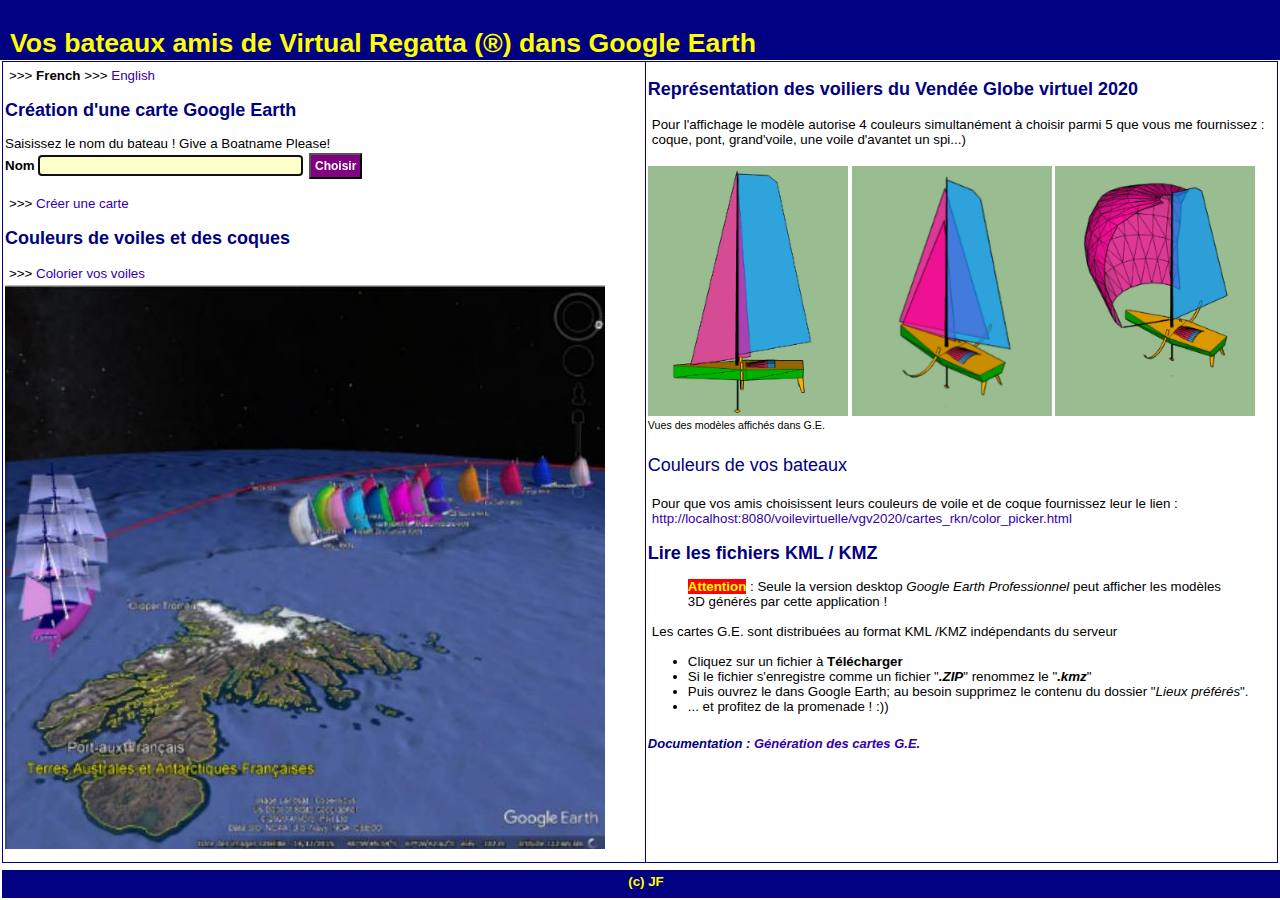
<file: index.html>
<!DOCTYPE HTML PUBLIC "-//W3C//DTD HTML 4.01 Transitional//EN">
<html>
<head>
<meta http-equiv="content-type" content="text/html; charset=utf-8">
<meta name="Author" content="JF">
<meta name="description" content="Cartes Google Earth.">
<meta name="viewport" content="width=device-width, initial-scale=1.0">
<link rel="author" title="Auteur" href="mailto:jean.fruitet@free.fr">
<title>Vos bateaux dans Google Earth</title>
<meta name="ROBOTS" content="none,noarchive">
<link href="select_param.css" rel="stylesheet" type="text/css">
<script src="js/cookies.js"></script>
<script src="js/ajax_loader.js"></script>
<script src="js/get_kmz.js"></script>
<script src="js/config_server.js"></script> <!-- server configuration :: need to be adapted to the server position (local or remote) -->
</head>
<!-- body onload="checkCookieBoatName()" -->
<body>
<div id="bandeauDiv"><h1 class="bandeau">Vos bateaux amis de Virtual Regatta (&reg;) dans Google Earth</h1></div>
<div id="leftDiv">
<p> &gt;&gt;&gt; <b>French</b> &gt;&gt;&gt; <a href="index_en.html">English</a></p>
<h2>Création d'une carte Google Earth</h2>
<div id="inputValue">Saisissez le nom de votre bateau dans VR (<i>en respectant la graphie !</i>)</div>
<form action="" name="naming" id="naming" method="post" onsubmit="return set_BoatName();">
<b><label for="nomboat">Nom</label></b>
<input type="text" class="textInput" name="nomboat" id="nomboat" size="30"/>
<input id="submitBtn2" type="submit" name="action2" value="Choisir" />
</form>
<p> &gt;&gt;&gt; <a href="cartes_rkn.html">Créer une carte</a></p>
<h2>Couleurs de voiles et des coques</h2>
<p> &gt;&gt;&gt; <a href="color_picker.html">Colorier vos voiles</a></p>
<div id="ajaxBox"></div>
<div id="myMap"></div>
<div id="myFiles">
<img src="images/vgv20-rkn_202012051530-04.jpg" border="0" alt="Rkn en course" title="Rkn en course" />
</div>
</div> <!-- left frame -->
<div id="rightDiv">
<h2>Représentation des voiliers du Vendée Globe virtuel 2020</h2>
<p>Pour l'affichage le modèle autorise 4 couleurs simultanément à choisir parmi 5 que vous me fournissez  : coque, pont, grand'voile, une voile d'avantet un spi...)</p>
<br /><img src="images/RKN_CZ.png" border="0" alt="GV + Foc" title="GV + Foc" />
<img src="images/RKN_GENOIS.png" border=0" alt="GV + Génois" title="GV + Génois" />
<img src="images/RKN_SPI.png" border=0" alt="GV + Spi" title="GV + Spi" />
<br /><span class="small">Vues des modèles affichés dans G.E.</span></p>
<h3>Couleurs de vos bateaux</h3>
<div id="linkDiv"></div>
<h2>Lire les fichiers KML / KMZ</h2>
<blockquote><span class="error"><b>Attention</b></span> : Seule la version desktop <i>Google Earth Professionnel</i> peut afficher les modèles 3D générés par cette application !</blockquote>
<p>Les cartes G.E. sont distribuées au format KML /KMZ indépendants du serveur </p>
<ul>
<li>Cliquez sur un fichier à <b>Télécharger</b></li>
<li>Si le fichier s'enregistre comme un fichier "<i><b>.ZIP</b></i>" renommez le "<i><b>.kmz</b></i>"</li>
<li>Puis ouvrez le dans Google Earth; au besoin supprimez le contenu du dossier "<i>Lieux préférés</i>".</li>
<li>... et profitez de la promenade ! :))</li>
</ul>
<h5>Documentation : <a target="_blank" href="GenerationCartesGE.pdf">Génération des cartes G.E.</a></h5>
</div>

<script type="text/javascript">
	// Ajax Form treatment
  	// Prevent browser default  : do not send form because we use an Ajax call
	document.getElementById("naming").addEventListener("submit", function(event){
    	event.preventDefault()
	});
    checkCookieBoatName();
	// info utilisateur
	document.getElementById("linkDiv").innerHTML="<p>Pour que vos amis choisissent leurs couleurs de voile et de coque fournissez leur le lien :<br /><a target=\"_blank\" href=\""+rknserveururl+"color_picker.html\">"+rknserveururl+"color_picker.html</a>";
</script>

<div id="baspageDiv"><a class="bandeau" href="mailto:jean.fruitet@free.fr?subject=Cartes GE">(c) JF</a></div>
</body>
</html>
</file>
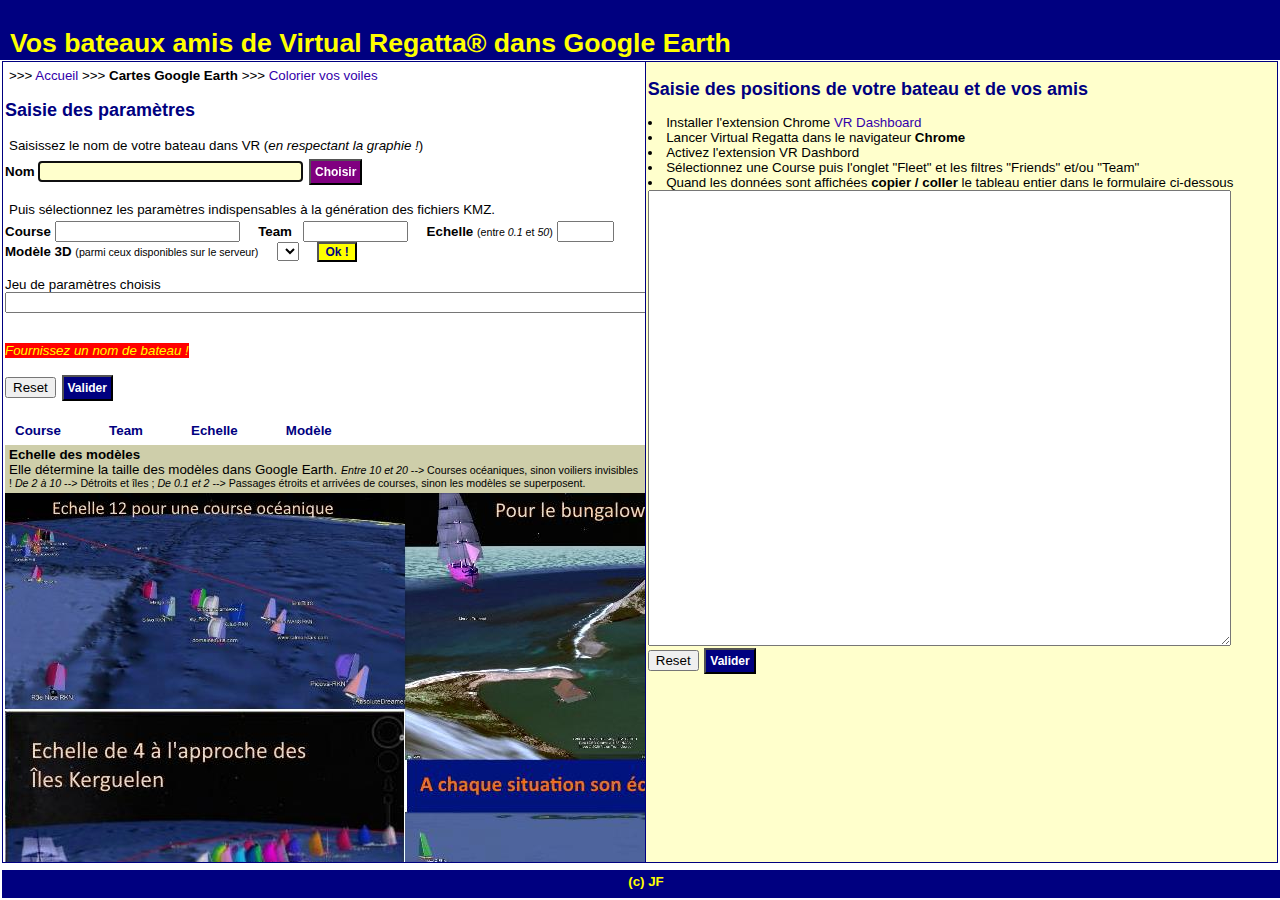
<file: cartes_rkn.html>
<!DOCTYPE HTML PUBLIC "-//W3C//DTD HTML 4.01 Transitional//EN">
<html>
<head>
<meta http-equiv="content-type" content="text/html; charset=utf-8">
<meta name="Author" content="JF">
<meta name="description" content="Cartes GoogleEarth.">
<meta name="viewport" content="width=device-width, initial-scale=1.0">
<link rel="author" title="Auteur" href="mailto:jean.fruitet@free.fr">
<title>Vos bateaux dans Google Earth</title>
<meta name="ROBOTS" content="none,noarchive">
<link href="select_param.css" rel="stylesheet" type="text/css">
<script src="js/cookies.js"></script>
<script src="js/ajax_loader.js"></script>
<script src="js/cartes_ge.js"></script>
<script src="js/set_params.js"></script>
<script src="js/set_positions.js"></script>
<script src="js/config_server.js"></script> <!-- server configuration :: need to be adapted to the server position (local or remote) -->
</head>
<body onload="get_models3D();">
<div id="bandeauDiv"><h1 class="bandeau">Vos bateaux amis de Virtual Regatta&reg; dans Google Earth</h1></div>
<div id="leftDiv">
<p> &gt;&gt;&gt; <a href="index.html">Accueil</a> &gt;&gt;&gt; <b>Cartes Google Earth</b> &gt;&gt;&gt; <a href="color_picker.html">Colorier vos voiles</a></p>
<h2>Saisie des paramètres</h2>
<p>Saisissez le nom de votre bateau dans VR (<i>en respectant la graphie !</i>)</p>
<form action="" name="naming" id="naming"  method="post" onsubmit="return get_params();">
<b><label for="nomboat">Nom</label></b>
<input type="text" class="textInput" name="nomboat" id="nomboat" size="30" value=""/>
<input id="submitBtn2" type="submit" name="action2" value="Choisir" />
</form>
<p>Puis sélectionnez les paramètres indispensables à la génération des fichiers KMZ.</p>
<form action="" name="steering" id="steering"  method="post" onsubmit="return (steeringvalidate_params());">
<label for="cCourse"><b>Course</b></label>
<input type="text" name="cCourse" id="cCourse" size="20" maxsize="30" value=""  onchange="placerUneValeur(0);"/>
&nbsp; &nbsp;
<label for="cTeam"><b>Team</b></label> &nbsp;
<input type="text" name="cTeam" id="cTeam" size="10" maxsize="30" value=""  onchange="placerUneValeur(1);" />
&nbsp; &nbsp;
<label for="cScale"><b>Echelle</b></label> <span class="small"> (entre <i>0.1</i> et <i>50</i>)</span>
<input type="text" name="cScale" id="cScale" size="4" maxsize="4" value=""  onchange="placerUneValeur(2);" />
<br />
<label for="cModele"><b>Modèle 3D</b></label> <span class="small"> (parmi ceux disponibles sur le serveur)</span>
&nbsp; &nbsp; <select name="cModele" id="cModele" onchange="placerUneValeur(3);">
</select>
&nbsp; &nbsp; <button type="button" id="submitBtn" onsubmit="return (steeringvalidate_params());">Ok !</button>
<br /><br />
<label for="params">Jeu de paramètres choisis</label>
<br />
<input type="text" name="params" id="params" size="80" maxsize="255" value="" />
<br /><br />
<br /><i><span class="error"><label id="imputvalue"></label></span></i>
<br /><br />
<input type="reset" >
<input id="submitBtn1" type="submit" name="action" value="Valider" />
</form>

<div id="maPalette">
<p align="center">
<b>Course</b> <label id="lCourse">&nbsp; &nbsp; &nbsp; &nbsp; &nbsp; &nbsp;</label>
<b>Team</b> <label id="lTeam">&nbsp; &nbsp; &nbsp; &nbsp; &nbsp; &nbsp;</label>
<b>Echelle</b> <label id="lScale">&nbsp; &nbsp; &nbsp; &nbsp; &nbsp; &nbsp;</label>
<b>Modèle</b> <label id="lModele">&nbsp; &nbsp; &nbsp; &nbsp; &nbsp; &nbsp;</label>
</p></div>

<div id="ajaxBox"></div>
<div id="myMap"></div>
<div id="myHelp"></div>
</div> <!-- left frame -->
<div id="rightDiv">
    <h2>Saisie des positions de votre bateau et de vos amis</h2>
	<li>Installer l'extension Chrome <a target="_blank" href="https://chrome.google.com/webstore/detail/vr-dashboard/amknkhejaogpekncjekiaolgldbejjan?hl=en">VR Dashboard</a></li>
	<li>Lancer Virtual Regatta dans le navigateur <b>Chrome</b></li>
	<li>Activez l'extension VR Dashbord</li>
	<li>Sélectionnez une Course puis l'onglet "Fleet" et les filtres "Friends" et/ou "Team"</li>
	<li>Quand les données sont affichées <b>copier / coller</b> le tableau entier dans le formulaire ci-dessous</li>
    <form action="" name="data" id="data" method="post" onsubmit="return (positions_validate());">
    <textarea cols="70" rows="30" name="liste" id="liste"></textarea>
    <input type="hidden" name="team" id="team" value="" />
	<br />
	<input type="reset" >
	<input id="submitBtn1" type="submit" name="action" value="Valider">
	</form>
<script type="text/javascript">
    document.getElementById("rightDiv").style.backgroundColor =  "#ffffcc";
</script>
</div> <!-- right frame -->


<script type="text/javascript">
	// Ajax Form treatment
  	// Prevent browser default  : do not send form because we use an Ajax call
	document.getElementById("naming").addEventListener("submit", function(event){
    	event.preventDefault()
	});

	document.getElementById("steering").addEventListener("submit", function(event){
    	event.preventDefault()
	});
	
	document.getElementById("data").addEventListener("submit", function(event){
    	event.preventDefault()
	});


    // Find a nomboat
	var cookies = document.cookie;
	if (cookies !== null)
	{
		nomboat = getCookie("rknnomboat");
		if (nomboat != ""){
	    	document.naming.nomboat.value = nomboat;
			//console.log("NOMBOAT: %s",nomboat);
			get_params_boat(nomboat); // Appel Ajax
		}
		course = getCookie("rkncourse");
		team = getCookie("rknteam");
        scale = getCookie("rknscale");
        modele = getCookie("rknmodele");
        //console.log("Cookie : "+ modele+" sélectionné");
	}

	if (modele != "")
	{
        //console.log("Cookie : "+ modele+" sélectionné");
		document.getElementById('cModele').value = modele;
        setCookie("rknmodele",modele,8);
	}

	if (scale.length != 0)
	{
		document.getElementById('cScale').value = scale;
        setCookie("rknscale",scale,8);
	}
	if (team != "")
	{
		document.getElementById('cTeam').value = team;
        setCookie("rknteam",team,8);
	}
	if (course != "")
	{
		document.getElementById('cCourse').value = course;
        setCookie("rkncourse",course,8);
	}

	if (document.naming.nomboat.value)
	{
        nomboat = document.naming.nomboat.value;
      	setCookie("rknnomboat",nomboat,8);
	}
	else
	{
        //alert( "Fournissez un nom de bateau !" );
		document.getElementById('imputvalue').innerHTML =  "Fournissez un nom de bateau !";
        document.naming.nomboat.focus() ;
	}
	// Help
    help();
</script>
<div id="baspageDiv"><a class="bandeau" href="mailto:jean.fruitet@free.fr?subject=Cartes GE">(c) JF</a></div>

</body>
</html>
</file>
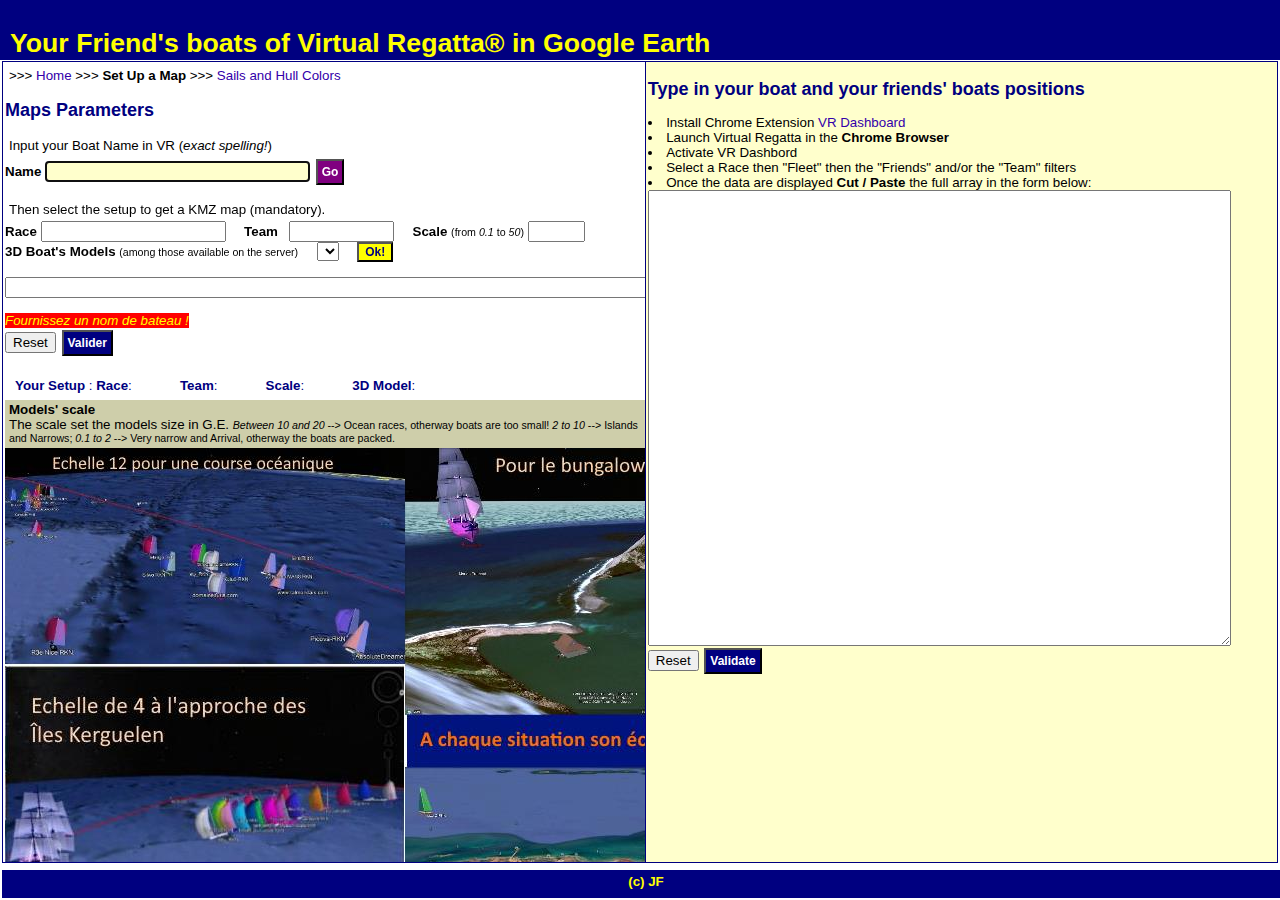
<file: cartes_rkn_en.html>
<!DOCTYPE HTML PUBLIC "-//W3C//DTD HTML 4.01 Transitional//EN">
<html>
<head>
<meta http-equiv="content-type" content="text/html; charset=utf-8">
<meta name="Author" content="JF">
<meta name="description" content="Google Earth Maps">
<meta name="viewport" content="width=device-width, initial-scale=1.0">
<link rel="author" title="Auteur" href="mailto:jean.fruitet@free.fr">
<title>Friend's boats in Google Earth</title>
<meta name="ROBOTS" content="none,noarchive">
<link href="select_param.css" rel="stylesheet" type="text/css">
<script src="js/cookies.js"></script>
<script src="js/ajax_loader.js"></script>
<script src="js/cartes_ge.js"></script>
<script src="js/set_params.js"></script>
<script src="js/set_positions.js"></script>
<script src="js/config_server.js"></script> <!-- server configuration :: need to be adapted to the server position (local or remote) -->
</head>
<body onload="get_models3D();">
<div id="bandeauDiv"><h1 class="bandeau">Your Friend's boats of Virtual Regatta&reg; in Google Earth</h1></div>
<div id="leftDiv">
<p> &gt;&gt;&gt; <a href="index_en.html">Home</a> &gt;&gt;&gt; <b>Set Up a Map</b> &gt;&gt;&gt; <a href="color_picker_en.html">Sails and Hull Colors</a></p>
<h2>Maps Parameters</h2>
<p>Input your Boat Name in VR (<i>exact spelling!</i>)</p>
<form action="" name="naming" id="naming"  method="post" onsubmit="return get_params();">
<b><label for="nomboat">Name</label></b>
<input type="text" class="textInput" name="nomboat" id="nomboat" size="30" value=""/>
<input id="submitBtn2" type="submit" name="action2" value="Go" />
</form>
<p>Then select the setup to get a KMZ map (mandatory).</p>
<form action="" name="steering" id="steering"  method="post" onsubmit="return (steeringvalidate_params());">
<label for="cCourse"><b>Race</b></label>
<input type="text" name="cCourse" id="cCourse" size="20" maxsize="30" value="" onchange="placerUneValeur(0);"/>
&nbsp; &nbsp;
<label for="cTeam"><b>Team</b></label> &nbsp;
<input type="text" name="cTeam" id="cTeam" size="10" maxsize="30" value="" onchange="placerUneValeur(1);"/>
&nbsp; &nbsp;
<label for="cScale"><b>Scale</b></label> <span class="small"> (from <i>0.1</i> to <i>50</i>)</span>
<input type="text" name="cScale" id="cScale" size="4" maxsize="4" value="" onchange="placerUneValeur(2);"/>
<br />
<label for="cModele"><b>3D Boat's Models</b></label> <span class="small"> (among those available on the server)</span>
&nbsp; &nbsp; <select name="cModele" id="cModele" onchange="placerUneValeur(3);">
</select>
&nbsp; &nbsp; <button type="button" id="submitBtn" onsubmit="return (steeringvalidate_params());">Ok!</button>
<br /><label for="params"></label>
<br />
<input type="text" name="params" id="params" size="80" maxsize="255" value="" />
<br /><br />
<i><span class="error"><label id="imputvalue"></label></span></i>
<br />
<input type="reset" >
<input id="submitBtn1" type="submit" name="action" value="Valider" />
</form>

<div id="maPalette">
<p align="center"><b>Your Setup</b> :
<b>Race</b>: <label id="lCourse">&nbsp; &nbsp; &nbsp; &nbsp; &nbsp; &nbsp;</label>
<b>Team</b>: <label id="lTeam">&nbsp; &nbsp; &nbsp; &nbsp; &nbsp; &nbsp;</label>
<b>Scale</b>: <label id="lScale">&nbsp; &nbsp; &nbsp; &nbsp; &nbsp; &nbsp;</label>
<b>3D Model</b>: <label id="lModele">&nbsp; &nbsp; &nbsp; &nbsp; &nbsp; &nbsp;</label>
</p></div>

<div id="ajaxBox"></div>
<div id="myMap"></div>
<div id="myHelp"></div>
</div> <!-- left frame -->
<div id="rightDiv">
    <h2>Type in your boat and your friends' boats positions</h2>
	<li>Install Chrome Extension <a target="_blank" href="https://chrome.google.com/webstore/detail/vr-dashboard/amknkhejaogpekncjekiaolgldbejjan?hl=en">VR Dashboard</a></li>
	<li>Launch Virtual Regatta in the <b>Chrome Browser</b></li>
	<li>Activate VR Dashbord</li>
	<li>Select a Race then "Fleet" then the "Friends" and/or the "Team" filters</li>
	<li>Once the data are displayed <b>Cut / Paste</b> the full array in the form below:</li>
    <form action="" name="data" id="data" method="post" onsubmit="return (positions_validate());">
    <textarea cols="70" rows="30" name="liste" id="liste"></textarea>
    <input type="hidden" name="team" id="team" value="" />
	<br />
	<input type="reset" >
	<input id="submitBtn1" type="submit" name="action" value="Validate">
	</form>
<script type="text/javascript">
    document.getElementById("rightDiv").style.backgroundColor =  "#ffffcc";
</script>
</div> <!-- right frame -->


<script type="text/javascript">
	// Ajax Form treatment
  	// Prevent browser default  : do not send form because we use an Ajax call
	document.getElementById("naming").addEventListener("submit", function(event){
    	event.preventDefault()
	});

	document.getElementById("steering").addEventListener("submit", function(event){
    	event.preventDefault()
	});

	document.getElementById("data").addEventListener("submit", function(event){
    	event.preventDefault()
	});


    // Find a nomboat
	var cookies = document.cookie;
	if (cookies !== null)
	{
		nomboat = getCookie("rknnomboat");
		if (nomboat != ""){
	    	document.naming.nomboat.value = nomboat;
			// console.log("NOMBOAT: %s",nomboat);
			get_params_boat(nomboat); // Ajax Call
		}
		course = getCookie("rkncourse");
		team = getCookie("rknteam");
        scale = getCookie("rknscale");
		modele = getCookie("rknmodele");
	}
	if (modele != "")
	{
		document.getElementById('cModele').value = scale;
        setCookie("rknmodele",modele,8);
	}
	if (scale.length != 0)
	{
		document.getElementById('cScale').value = scale;
        setCookie("rknscale",scale,8);
	}
	if (team != "")
	{
		document.getElementById('cTeam').value = team;
        setCookie("rknteam",team,8);
	}
	if (course != "")
	{
		document.getElementById('cCourse').value = course;
        setCookie("rkncourse",course,8);
	}

	if (document.naming.nomboat.value)
	{
        nomboat = document.naming.nomboat.value;
      	setCookie("rknnomboat",nomboat,8);
	}
	else
	{
        //alert( "Fournissez un nom de bateau !" );
		document.getElementById('imputvalue').innerHTML =  "Fournissez un nom de bateau !";
        document.naming.nomboat.focus() ;
	}

	help_en();
</script>
<div id="baspageDiv"><a class="bandeau" href="mailto:jean.fruitet@free.fr?subject=Cartes GE">(c) JF</a></div>

</body>
</html>
</file>
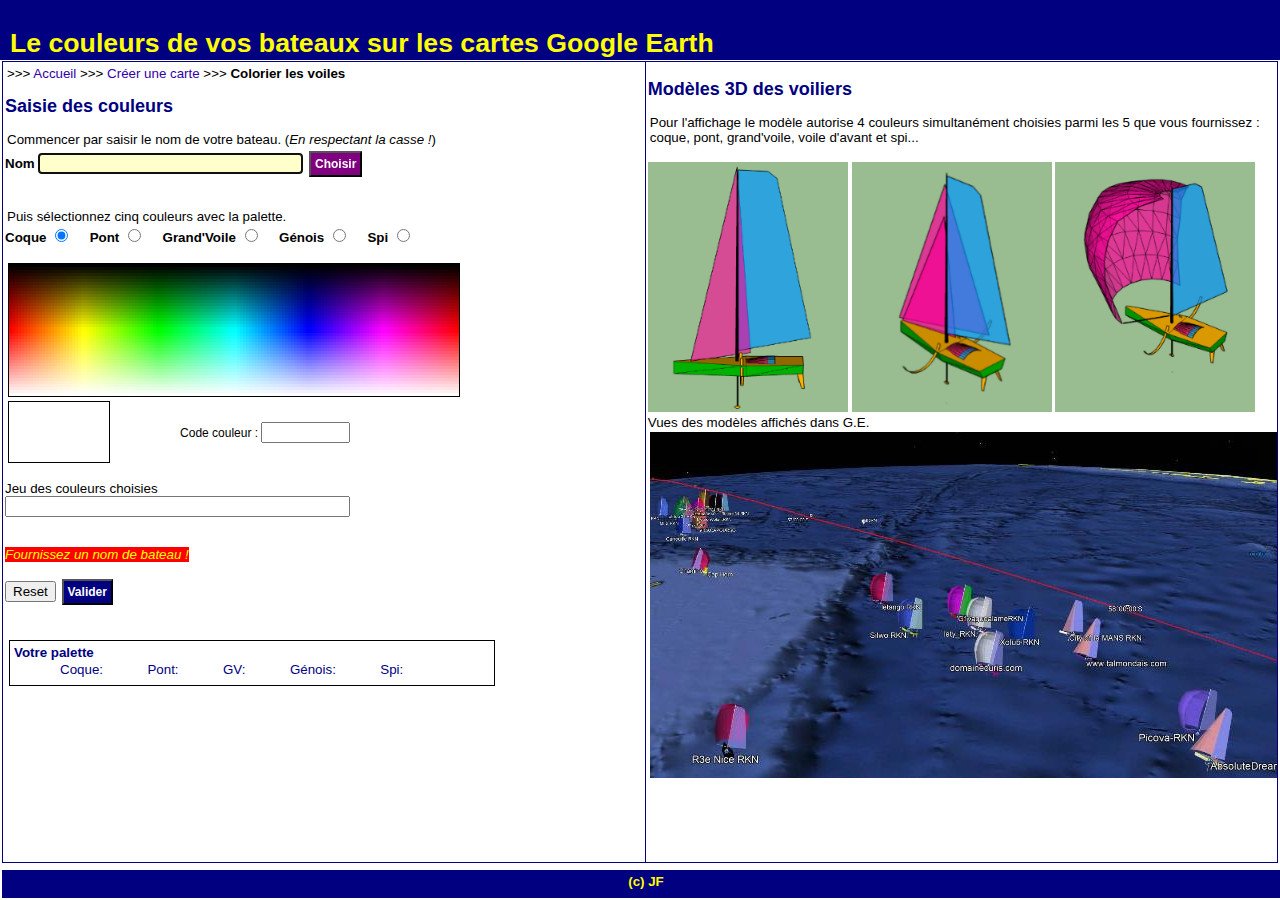
<file: color_picker.html>
<!DOCtype HTML PUBLIC "-//W3C//DTD HTML 4.01 Transitional//EN">
<html>
<head>
<meta http-equiv="content-type" content="text/html; charset=utf-8">
<meta name="Author" content="JF">
<meta name="description" content="HTML5 Color Picker.">
<meta name="viewport" content="width=device-width, initial-scale=1.0">
<link rel="author" title="Auteur" href="mailto:jean.fruitet@free.fr">
<title>Couleurs de vos bateaux sur Virtual Regatta</title>
<meta name="ROBOTS" content="none,noarchive">
<link href="select_colors.css" rel="stylesheet" type="text/css">
<script src="js/cookies.js"></script>
<script src="js/color_picker.js"></script>
<script src="js/color_picker2.js"></script>
<script src="js/set_color.js"></script>
<script src="js/config_server.js"></script> <!-- server configuration :: need to be adapted to the server position (local or remote) -->
</head>
<body>
<div id="bandeauDiv"><h1 class="bandeau">Le couleurs de vos bateaux sur les cartes Google Earth</h1></div>
<div id="leftDiv">
<p> &gt;&gt;&gt; <a href="index.html">Accueil</a> &gt;&gt;&gt; <a href="cartes_rkn.html">Créer une carte</a>  &gt;&gt;&gt; <b>Colorier les voiles</b></p>
<h2>Saisie des couleurs</h2>
<p>Commencer par saisir le nom de votre bateau. (<i>En respectant la casse !</i>)</p>
<form action="" name="naming" id="naming"  method="post" onsubmit="return get_couleurs();">
<b><label for="nomboat">Nom</label></b>
<input type="text" class="textInput" name="nomboat" id="nomboat" size="30" value=""/>
<input id="submitBtn2" type="submit" name="action2" value="Choisir" />
</form>
<br >
<p>Puis sélectionnez cinq couleurs avec la palette.</p>
<form action="" name="steering" id="steering"  method="post" onsubmit="return (steeringvalidate_color());">
<b><label for="rCoque">Coque</label></b>
<input type="radio" name="command" id="rCoque" value="rCoque" checked />
&nbsp; &nbsp;
<b><label for="rPont">Pont</label></b>
<input type="radio" name="command" id="rPont" value="rPont" />
&nbsp; &nbsp;
<b><label for="rGv">Grand'Voile</label></b>
<input type="radio" name="command" id="rGv" value="rGv" />
&nbsp; &nbsp;
<b><label for="rVav">Génois</label></b>
<input type="radio" name="command" id="rVav" value="rVav" />
&nbsp; &nbsp;
<b><label for="rSpi">Spi</label></b>
<input type="radio" name="command" id="rSpi" value="rSpi" />
<br ><br >

<table>
    <tr>
      <td colspan="2">
	  <label id="palette"></label>
<script>
//	ecriture du tableau de dégradé
var sw = "<table border='0' cellpadding='0' cellspacing='0' style='border: 1px solid black'>";
StepH = 24; // 20
var StepV = 12;  // 8
var i=0;
var a=0;
//	niveau foncé
for (a=0;a<=255; a+=StepV){
	sw += WriteRow2(a,i);
}

a=255
//	niveau clair;
for (i=0; i<=255; i+=StepV){
	sw += WriteRow2(a,i);
}
sw += "</table>";
document.getElementById("palette").innerHTML=sw;
</script>
	  </td>
    </tr>
    <tr>
      <td>
	  		<div id="ColorShow" style="width: 100; height: 60; border: 1px solid black"></div>
	  </td>
      <td>
	  		<span class="middle">Code couleur : </span><input id="ColorCode" type="text" size="8" />
	  </td>
    </tr>
</table>
<br >
<label for="couleurs">Jeu des couleurs choisies</label>
<br >
<input type="text" name="couleurs" id="couleurs" size="40" maxsize="40" value="" />
<br ><br >
<br ><i><span class="error"><label id="imputvalue"></label></span></i>
<br ><br >
<input type="hidden" name="course" id="course" value="" />
<input type="hidden" name="groupe" id="groupe" value="" />
<input type="reset" >
<input id="submitBtn1" type="submit" name="action" value="Valider" />
</form>
<br >
<div id="maPalette">
<p align="center"><b>Votre palette</b></p>
Coque:<label id="cCoque">&nbsp; &nbsp; &nbsp; &nbsp; &nbsp; &nbsp;</label>
Pont:<label id="cPont">&nbsp; &nbsp; &nbsp; &nbsp; &nbsp; &nbsp;</label>
GV:<label id="cGv">&nbsp; &nbsp; &nbsp; &nbsp; &nbsp; &nbsp;</label>
Génois:<label id="cVav">&nbsp; &nbsp; &nbsp; &nbsp; &nbsp; &nbsp;</label>
Spi:<label id="cSpi">&nbsp; &nbsp; &nbsp; &nbsp; &nbsp; &nbsp;</label>
</div>
<br >

</div> <!-- left frame -->
<div id="rightDiv">
<h2>Modèles 3D des voiliers</h2>
<p>Pour l'affichage le modèle autorise 4 couleurs simultanément choisies parmi les 5 que vous fournissez  : coque, pont, grand'voile, voile d'avant
 et spi...</p>
<br />
<img src="images/RKN_CZ.png" border=0" alt="GV + Foc" title="GV + Foc" />
<img src="images/RKN_GENOIS.png" border=0" alt="GV + Génois" title="GV + Génois" />
<img src="images/RKN_SPI.png" border=0" alt="GV + Spi" title="GV + Spi" />
<br /><span class="small">Vues des modèles affichés dans G.E.</span>
<p>
<img src="images/vgv20-rkn_02.jpg" border="0" alt="Rkn en course" title="Rkn en course" />
</p>
</div> <!-- right frame -->


<script type="text/javascript">
	// Ajax Form treatment

    var buttons = document.getElementsByName("command");

  	// Prevent browser default  : do not send form because we use an Ajax call
	document.getElementById("naming").addEventListener("submit", function(event){
    	event.preventDefault()
	});

	document.getElementById("steering").addEventListener("submit", function(event){
    	event.preventDefault()
	});


    // Find a nomboat
	var cookies = document.cookie;
	if (cookies !== null)
	{
		nomboat = getCookie("rknnomboat");
		if (nomboat.length != 0){
	    	document.naming.nomboat.value = nomboat;
			// console.debug("NOMBOAT: %s",nomboat);
			get_colors_boat(nomboat); // Appel Ajax
		}
	}

	if (nomboat.length != 0)
	{
        nomboat = document.naming.nomboat.value;
      	setCookie("rknnomboat",nomboat,8);
	}
	else
	{
           	//alert( "Fournissez un nom de bateau !" );
			document.getElementById('imputvalue').innerHTML =  "Fournissez un nom de bateau !";
            document.naming.nomboat.focus() ;
	}

</script>
<div id="baspageDiv"><a class="bandeau" href="mailto:jean.fruitet@free.fr?subject=Cartes GE">(c) JF</a></div>

</body>
</html>
</file>
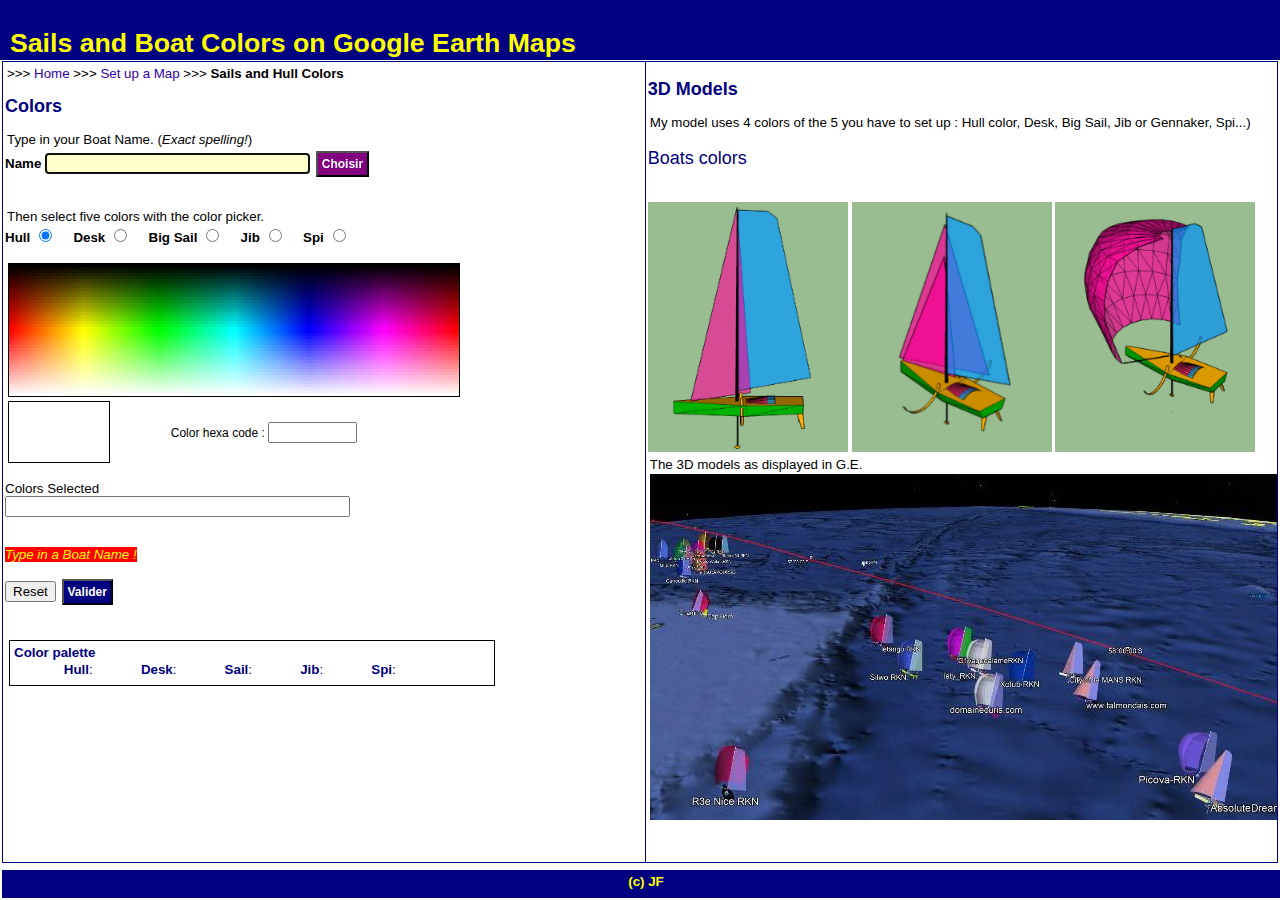
<file: color_picker_en.html>
<!DOCtype HTML PUBLIC "-//W3C//DTD HTML 4.01 Transitional//EN">
<html>
<head>
<meta http-equiv="content-type" content="text/html; charset=utf-8">
<meta name="Author" content="JF">
<meta name="description" content="HTML5 Color Picker.">
<meta name="viewport" content="width=device-width, initial-scale=1.0">
<link rel="author" title="Auteur" href="mailto:jean.fruitet@free.fr">
<title>Sails and Boat Colors on Virtual Regatta</title>
<meta name="ROBOTS" content="none,noarchive">
<link href="select_colors.css" rel="stylesheet" type="text/css">
<script src="js/cookies.js"></script>
<script src="js/color_picker.js"></script>
<script src="js/color_picker2.js"></script>
<script src="js/set_color.js"></script>
<script src="js/config_server.js"></script> <!-- server configuration :: need to be adapted to the server position (local or remote) -->
</head>
<body>
<div id="bandeauDiv"><h1 class="bandeau">Sails and Boat Colors on Google Earth Maps</h1></div>
<div id="leftDiv">
<p> &gt;&gt;&gt; <a href="index_en.html">Home</a> &gt;&gt;&gt; <a href="cartes_rkn_en.html">Set up a Map</a> >>> <b>Sails and Hull Colors</b></p>
<h2>Colors</h2>
<p>Type in your Boat Name. (<i>Exact spelling!</i>)</p>
<form action="" name="naming" id="naming"  method="post" onsubmit="return get_couleurs();">
<b><label for="nomboat">Name</label></b>
<input type="text" class="textInput" name="nomboat" id="nomboat" size="30" value=""/>
<input id="submitBtn2" type="submit" name="action2" value="Choisir" />
</form>
<br >
<p>Then select five colors with the color picker.</p>
<form action="" name="steering" id="steering"  method="post" onsubmit="return (steeringvalidate_color());">
<b><label for="rCoque">Hull</label></b>
<input type="radio" name="command" id="rCoque" value="rCoque" checked />
&nbsp; &nbsp;
<b><label for="rPont">Desk</label></b>
<input type="radio" name="command" id="rPont" value="rPont" />
&nbsp; &nbsp;
<b><label for="rGv">Big Sail</label></b>
<input type="radio" name="command" id="rGv" value="rGv" />
&nbsp; &nbsp;
<b><label for="rVav">Jib</label></b>
<input type="radio" name="command" id="rVav" value="rVav" />
&nbsp; &nbsp;
<b><label for="rSpi">Spi</label></b>
<input type="radio" name="command" id="rSpi" value="rSpi" />
<br ><br >

<table>
    <tr>
      <td colspan="2">
	  <label id="palette"></label>
<script>
//	ecriture du tableau de dégradé
var sw = "<table border='0' cellpadding='0' cellspacing='0' style='border: 1px solid black'>";
StepH = 24; // 20
var StepV = 12;  // 8
var i=0;
var a=0;
//	niveau foncé
for (a=0;a<=255; a+=StepV){
	sw += WriteRow2(a,i);
}

a=255
//	niveau clair;
for (i=0; i<=255; i+=StepV){
	sw += WriteRow2(a,i);
}
sw += "</table>";
document.getElementById("palette").innerHTML=sw;
</script>
	  </td>
    </tr>
    <tr>
      <td>
	  		<div id="ColorShow" style="width: 100; height: 60; border: 1px solid black"></div>
	  </td>
      <td>
	  		<span class="middle">Color hexa code : </span><input id="ColorCode" type="text" size="8" />
	  </td>
    </tr>
</table>
<br >
<label for="couleurs">Colors Selected</label>
<br >
<input type="text" name="couleurs" id="couleurs" size="40" maxsize="40" value="" />
<br ><br >
<br ><i><span class="error"><label id="imputvalue"></label></span></i>
<br ><br >
<input type="hidden" name="course" id="course" value="" />
<input type="hidden" name="groupe" id="groupe" value="" />
<input type="reset" >
<input id="submitBtn1" type="submit" name="action" value="Valider" />
</form>
<br >
<div id="maPalette">
<p align="center"><b>Color palette</b></p>
<b>Hull</b>: <label id="cCoque">&nbsp; &nbsp; &nbsp; &nbsp; &nbsp; &nbsp;</label>
<b>Desk</b>: <label id="cPont">&nbsp; &nbsp; &nbsp; &nbsp; &nbsp; &nbsp;</label>
<b>Sail</b>: <label id="cGv">&nbsp; &nbsp; &nbsp; &nbsp; &nbsp; &nbsp;</label>
<b>Jib</b>: <label id="cVav">&nbsp; &nbsp; &nbsp; &nbsp; &nbsp; &nbsp;</label>
<b>Spi</b>: <label id="cSpi">&nbsp; &nbsp; &nbsp; &nbsp; &nbsp; &nbsp;</label>
</div>
<br >

</div> <!-- left frame -->
<div id="rightDiv">
<h2>3D Models</h2>
<p>My model uses 4 colors of the 5 you have to set up : Hull color, Desk, Big Sail, Jib or Gennaker, Spi...)</p>
<h3>Boats colors</h3>
<br />
<img src="images/RKN_CZ.png" border=0" alt="GV + Foc" title="GV + Foc" />
<img src="images/RKN_GENOIS.png" border=0" alt="GV + Génois" title="GV + Génois" />
<img src="images/RKN_SPI.png" border=0" alt="GV + Spi" title="GV + Spi" />
<p><span class="small">The 3D models as displayed in G.E.</span></p>
<p>
<img src="images/vgv20-rkn_02.jpg" border="0" alt="Rkn Fleet (Vendée Globe 2020)" title="Rkn Fleet (Vendée Globe 2020)" />
</p>
</div> <!-- right frame -->


<script type="text/javascript">
	// Ajax Form treatment

    var buttons = document.getElementsByName("command");

  	// Prevent browser default  : do not send form because we use an Ajax call
	document.getElementById("naming").addEventListener("submit", function(event){
    	event.preventDefault()
	});

	document.getElementById("steering").addEventListener("submit", function(event){
    	event.preventDefault()
	});


    // Find a nomboat
	var cookies = document.cookie;
	if (cookies !== null)
	{
		nomboat = getCookie("rknnomboat");
		if (nomboat.length != 0){
	    	document.naming.nomboat.value = nomboat;
			// console.debug("NOMBOAT: %s",nomboat);
			get_colors_boat(nomboat); // Appel Ajax
		}
	}

	if (nomboat.length != 0)
	{
        nomboat = document.naming.nomboat.value;
      	setCookie("rknnomboat",nomboat,8);
	}
	else
	{
           	//alert( "Fournissez un nom de bateau !" );
			document.getElementById('imputvalue').innerHTML =  "Type in a Boat Name !";
            document.naming.nomboat.focus() ;
	}

</script>
<div id="baspageDiv"><a class="bandeau" href="mailto:jean.fruitet@free.fr?subject=Cartes GE">(c) JF</a></div>

</body>
</html>
</file>
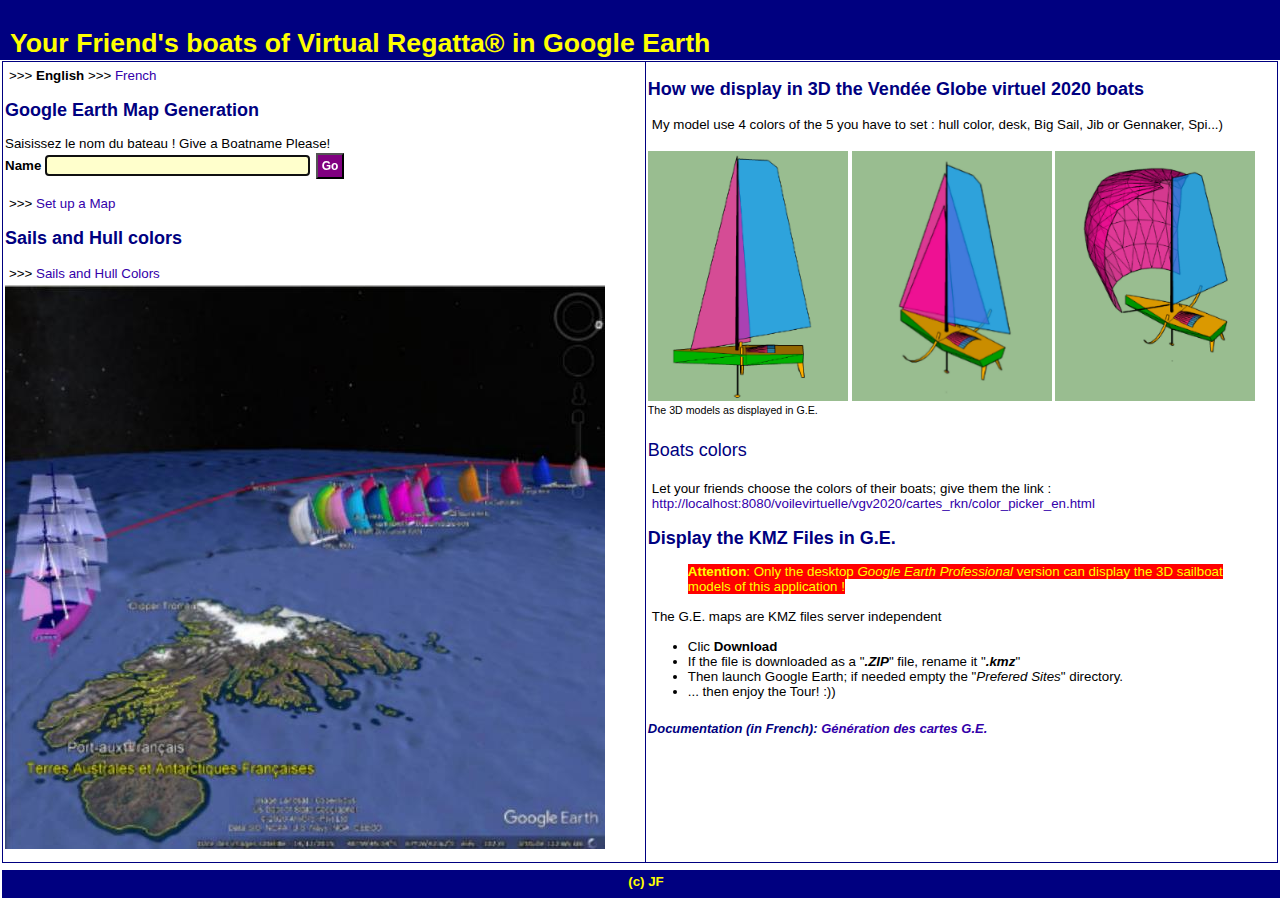
<file: index_en.html>
<!DOCTYPE HTML PUBLIC "-//W3C//DTD HTML 4.01 Transitional//EN">
<html>
<head>
<meta http-equiv="content-type" content="text/html; charset=utf-8">
<meta name="Author" content="JF">
<meta name="description" content="Google Earth Maps">
<meta name="viewport" content="width=device-width, initial-scale=1.0">
<link rel="author" title="Auteur" href="mailto:jean.fruitet@free.fr">
<title>Your Boats in Google Earth</title>
<meta name="ROBOTS" content="none,noarchive">
<link href="select_param.css" rel="stylesheet" type="text/css">
<script src="js/cookies.js"></script>
<script src="js/ajax_loader.js"></script>
<script src="js/get_kmz.js"></script>
<script src="js/config_server.js"></script> <!-- server configuration :: need to be adapted to the server position (local or remote) -->
</head>
<body>
<div id="bandeauDiv"><h1 class="bandeau">Your Friend's boats of Virtual Regatta&reg; in Google Earth</h1></div>
<div id="leftDiv">
<p> &gt;&gt;&gt; <b>English</b> &gt;&gt;&gt; <a href="index.html">French</a></p>
<h2>Google Earth Map Generation</h2>
<div id="inputValue">Input your Boat Name in VR (<i>exact spelling!</i>)</div>
<form action="" name="naming" id="naming" method="post" onsubmit="return set_BoatName();">
<b><label for="nomboat">Name</label></b>
<input type="text" class="textInput" name="nomboat" id="nomboat" size="30"/>
<input id="submitBtn2" type="submit" name="action2" value="Go" />
</form>
<p> &gt;&gt;&gt; <a href="cartes_rkn_en.html">Set up a Map</a></p>
<h2>Sails and Hull colors</h2>
<p> &gt;&gt;&gt; <a href="color_picker_en.html">Sails and Hull Colors</a>
<div id="myMap"></div>
<div id="myFiles">
<img src="images/vgv20-rkn_202012051530-04.jpg" border="0" alt="Rkn en course" title="Rkn en course" />
</div>
</div> <!-- left frame -->
<div id="rightDiv">
<h2>How we display in 3D the Vendée Globe virtuel 2020 boats</h2>
<p>My model use 4 colors of the 5 you have to set  : hull color, desk, Big Sail, Jib or Gennaker, Spi...)</p>
<br /><img src="images/RKN_CZ.png" border="0" alt="Sail + Jib" title="Sail + Jib" />
<img src="images/RKN_GENOIS.png" border=0" alt="Sail + Genois" title="Sail + Genois" />
<img src="images/RKN_SPI.png" border=0" alt="Sail + Spi" title="Sail + Spi" />
<br /><span class="small">The 3D models as displayed in G.E.</span></p>
<h3>Boats colors</h3>
<div id="linkDiv"></div>
<h2>Display the KMZ Files in G.E.</h2>
<blockquote><span class="error"><b>Attention</b>: Only the desktop <i>Google Earth Professional</i> version can display the 3D sailboat models of this application !</span></blockquote>

<p>The G.E. maps are KMZ files server independent</p>
<ul>
<li>Clic <b>Download</b></li>
<li>If the file is downloaded as a "<i><b>.ZIP</b></i>" file, rename it "<i><b>.kmz</b></i>"</li>
<li>Then launch Google Earth; if needed empty the "<i>Prefered Sites</i>" directory.</li>
<li>... then enjoy the Tour! :))</li>
</ul>
<h5>Documentation (in French): <a target="_blank" href="GenerationCartesGE.pdf">Génération des cartes G.E.</a></h5>
</div>

<script type="text/javascript">
	// Ajax Form treatment
  	// Prevent browser default  : do not send form because we use an Ajax call
	document.getElementById("naming").addEventListener("submit", function(event){
    	event.preventDefault()
	});

	checkCookieBoatName();

	// info utilisateur
	document.getElementById("linkDiv").innerHTML="<p>Let your friends choose the colors of their boats; give them the link :<br /><a target=\"_blank\" href=\""+rknserveururl+"color_picker.html\">"+rknserveururl+"color_picker_en.html</a>";
</script>

<div id="baspageDiv"><a class="bandeau" href="mailto:jean.fruitet@free.fr?subject=Cartes GE">(c) JF</a></div>
</body>
</html>
</file>
<file: select_param.css>
/* CSS Document */

body,p
{
	font-family: Verdana, Arial, Helvetica, sans-serif;
	font-size: 10pt;
	margin: 2px;
	padding: 2px;
    text-align : left;
}


h1
{
	font-size : x-large;
	font-weight : bold;
	font-style: normal;
	color : Navy;
}

h2
{
	font-size: large;
	font-weight : bold;
	font-style: normal;
	color : Navy;
}

h3
{
	font-size: large;
	font-weight : normal;
	font-style : normal;
	color : Navy;
}

h4
{
	font-size: medium;
	font-weight : bold;
	font-style: normal;
	color : Navy;
}

h5  {
	font-size : small;
	font-weight : bold;
	font-style : italic;
	color : Navy;
}

h6  {
	font-size : x-small;
	font-weight : normal;
	font-style : normal;
	color : Navy;
}

a:link
{
	text-decoration: none;
	color: #3300aa
}

a:visited, active
{
	text-decoration: none;
	color: #3300aa
}

a:hover
{
	text-decoration: underline;
	color: #7700cc
}

span.error {
	color : Yellow;
	background-color  : Red;
}

span.middle {
	font-size: 9pt;
}

.textInput {
	color: navy;
   	background-color : #ffffcc;
}

.textInput2 {
	color: Navy;
   	background-color : White;
}

#submitBtn {
 color: Navy;
 background-color : Yellow;
 font-size: 12px;
 font-weight : bold;
 font-style: normal;
}


#submitBtn1 {
 color: White;
 background-color: Navy;
 font-size: 12px;
 font-weight : bold;
 font-style: normal;
 margin:2px;
 padding:4px;
}


#submitBtn2 {
 color: White;
 background-color: Purple;
 font-size: 12px;
 font-weight : bold;
 font-style: normal;
 margin:2px;
 padding:4px;
}

div#steering {
	clear : both;
 	position:relative;
	width:600px;
	height:400px;
    z-index: 1;
    border:solid 1px navy;
    background-color:#ffffff;
	font-size : 8pt;
    text-align: center;
	margin:1px;
	padding:2px;
}


div#maPalette {
	clear : both;
 	position:relative;
	width:900px;
	height:20px;
    z-index: 1;
    background-color:white;
	color:navy;
	margin:4px;
	padding:2px;
	text-align:center;
}


#leftDiv {
	position:fixed;
    top:60px;
    bottom:36px;
    left:1px;
 	width:50%;
    z-index: 1;
    border: solid 1px Navy;
    background-color:#ffffff;
	color: Black;
	margin:1px;
	padding : 2px;
	white-space : normal;
	overflow: auto;
}

#rightDiv {
	position:fixed;
    top:60px;
    bottom:36px;
    right:1px;
 	width:49%;
    /* height:800px; */

    z-index: 2;
    border: solid 1px Navy;
    background-color:#ffffff;
	color: Black;
	margin:1px;
	padding : 2px;
	white-space : normal;
	overflow: auto;
}

#baspageDiv {
	position:fixed;
	left:0;
	bottom:0;
	width:100%;
    height:20;
	z-index: 0;
	color: White;
	background-color : Navy;
	font-family : sans-serif;
	font-size : 9pt;
	font-weight : normal;
	margin : 2px;
	padding : 4px;
    text-align: center;
	white-space : normal;
}


h1.bandeau{
	font-size: 200%;
	font-weight:bold;
	color:Yellow;
}


#bandeauDiv {
	position:fixed;
	left:0;
	top:0;
    width:100%;
	height:40;
	z-index: 0;
	color: Yellow;
	background-color : Navy;
	font-family : sans-serif;
	font-size: 10pt;
	font-weight : normal;
	margin : 0px;
	padding : 10px;
	white-space : normal;
}

a.bandeau:link  {
	font-family: verdana,sans-serif;
 	font-weight: bold;
 	color: Yellow;
	font-size: 10pt;
    text-decoration: none;
}

a.bandeau:active  {
	font-family: verdana,sans-serif;
 	font-weight: bold;
 	color: Yellow;
	font-size: 10pt;
    text-decoration: none;
}

a.bandeau:visited  {
	font-family: verdana,sans-serif;
 	font-weight: bold;
 	color: Yellow;
	font-size: 10pt;
    text-decoration: none;
}

a.bandeau:hover {
	font-family: verdana,sans-serif;
 	font-weight: bold;
 	color: White;
	font-size: 10pt;
    text-decoration: underline;

}

span.small {
	font-family: Verdana, Arial, Helvetica, sans-serif;
	font-size: 8pt;
}


.button {
  border: none;
  color: white;
  padding: 16px 32px;
  text-align: center;
  text-decoration: none;
  display: inline-block;
  font-size: 16px;
  margin: 4px 2px;
  transition-duration: 0.4s;
  cursor: pointer;
}

.buttongreen {
  background-color: white;
  color: black;
  border: 2px solid #4CAF50;
}

.buttongreen:hover {
  background-color: #4CAF50;
  color: white;
}

.buttonblue {
  background-color: white;
  color: black;
  border: 2px solid #008CBA;
}

.buttonblue:hover {
  background-color: #008CBA;
  color: white;
}
</file>
<file: select_colors.css>
/* CSS Document */

body,p
{
	font-family: Verdana, Arial, Helvetica, sans-serif;
	font-size: 10pt;
	margin: 2px;
	padding: 0px;
    text-align : left;
}


h1
{
	font-size : x-large;
	font-weight : bold;
	font-style: normal;
	color : Navy;
}

h2
{
	font-size: large;
	font-weight : bold;
	font-style: normal;
	color : Navy;
}

h3
{
	font-size: large;
	font-weight : normal;
	font-style : normal;
	color : Navy;
}

h4
{
	font-size: medium;
	font-weight : bold;
	font-style: normal;
	color : Navy;
}

h5  {
	font-size : small;
	font-weight : bold;
	font-style : italic;
	color : Navy;
}

h6  {
	font-size : x-small;
	font-weight : normal;
	font-style : normal;
	color : Navy;
}

a:link
{
	text-decoration: none;
	color: #3300aa
}

a:visited, active
{
	text-decoration: none;
	color: #3300aa
}

a:hover
{
	text-decoration: underline;
	color: #7700cc
}

span.error {
	color : Yellow;
	background-color  : Red;
}

span.middle {
	font-size: 9pt;
}

.textInput {
	color: navy;
   	background-color : #ffffcc;
}

.textInput2 {
	color: Navy;
   	background-color : White;
}

#submitBtn {
 color: Navy;
 background-color : Yellow;
 font-size: 12px;
 font-weight : bold;
 font-style: normal;
}


#submitBtn1 {
 color: White;
 background-color: Navy;
 font-size: 12px;
 font-weight : bold;
 font-style: normal;
 margin:2px;
 padding:4px;
}


#submitBtn2 {
 color: White;
 background-color: Purple;
 font-size: 12px;
 font-weight : bold;
 font-style: normal;
 margin:2px;
 padding:4px;
}

div#steering {
	clear : both;
 	position:relative;
	width:600px;
	height:400px;
    z-index: 1;
    border:solid 1px navy;
    background-color:#ffffff;
	font-size : 8pt;
    text-align: center;
	margin:1px;
	padding:2px;
}


.ColorCell{width: 3; height: 3}
.GradientColorCell{width: 5; height: 20}

div#maPalette {
	clear : both;
 	position:relative;
	width:480px;
	height:40px;
    z-index: 1;
	border:solid 1px black;
    background-color:white;
	color:navy;
	margin:4px;
	padding:2px;
	text-align:center;
}


#leftDiv {
	position:fixed;
    top:60px;
    bottom:36px;
    left:1px;
 	width:50%;
    z-index: 1;
    border: solid 1px Navy;
    background-color:#ffffff;
	color: Black;
	margin:1px;
	padding : 2px;
	white-space : normal;
	overflow: auto;
}

#rightDiv {
	position:fixed;
    top:60px;
    bottom:36px;
    right:1px;
 	width:49%;
    /* height:800px; */

    z-index: 2;
    border: solid 1px Navy;
    background-color:#ffffff;
	color: Black;
	margin:1px;
	padding : 2px;
	white-space : normal;
	overflow: auto;
}

#baspageDiv {
	position:fixed;
	left:0;
	bottom:0;
	width:100%;
    height:20;
	z-index: 0;
	color: White;
	background-color : Navy;
	font-family : sans-serif;
	font-size : 9pt;
	font-weight : normal;
	margin : 2px;
	padding : 4px;
    text-align: center;
	white-space : normal;
}


h1.bandeau{
	font-size: 200%;
	font-weight:bold;
	color:Yellow;
}


#bandeauDiv {
	position:fixed;
	left:0;
	top:0;
    width:100%;
	height:40;
	z-index: 0;
	color: Yellow;
	background-color : Navy;
	font-family : sans-serif;
	font-size: 10pt;
	font-weight : normal;
	margin : 0px;
	padding : 10px;
	white-space : normal;
}

a.bandeau:link  {
	font-family: verdana,sans-serif;
 	font-weight: bold;
 	color: Yellow;
	font-size: 10pt;
    text-decoration: none;
}

a.bandeau:active  {
	font-family: verdana,sans-serif;
 	font-weight: bold;
 	color: Yellow;
	font-size: 10pt;
    text-decoration: none;
}

a.bandeau:novisited {
	font-family: verdana,sans-serif;
 	font-weight: bold;
 	color: Yellow;
	font-size: 10pt;
    text-decoration: none;
}

a.bandeau:visited  {
	font-family: verdana,sans-serif;
 	font-weight: bold;
 	color: Yellow;
	font-size: 10pt;
    text-decoration: none;
}

a.bandeau:hover {
	font-family: verdana,sans-serif;
 	font-weight: bold;
 	color: White;
	font-size: 10pt;
    text-decoration: underline;

}
</file>
